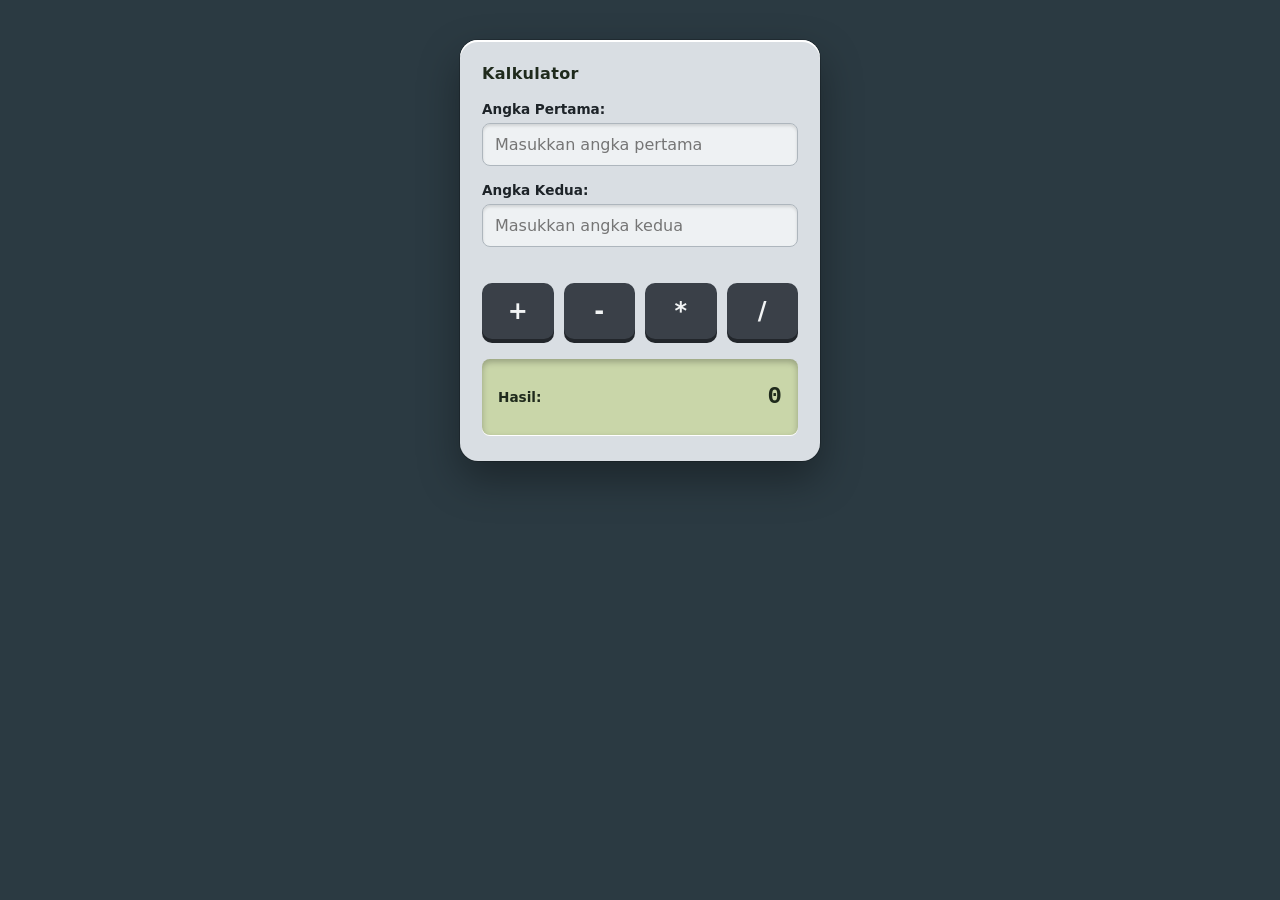
<file: index.html>
<!DOCTYPE html>
<html lang="id">

<head>
    <meta charset="UTF-8">
    <meta name="viewport" content="width=device-width, initial-scale=1.0">
    <link rel="stylesheet" href="style.css">

    <title>Kalkulator Sederhana</title>
</head>

<body>

    <h2>Kalkulator</h2>

    <label for="angka1">Angka Pertama:</label>
    <input
        type="number"
        id="angka1"
        placeholder="Masukkan angka pertama"
    >

    <br><br>

    <label for="angka2">Angka Kedua:</label>
    <input
        type="number"
        id="angka2"
        placeholder="Masukkan angka kedua"
    >

    <br><br>

    <div>
        <button id="btn-tambah">+</button>
        <button id="btn-kurang">-</button>
        <button id="btn-kali">*</button>
        <button id="btn-bagi">/</button>
    </div>

    <h3>
        Hasil:
        <span id="hasil">0</span>
    </h3>

    <script src="kalkulator.js"></script>

</body>

</html>
</file>
<file: style.css>
:root {
    --latar: #2b3a42;        /* warna latar halaman */
    --bodi: #d9dee3;         /* warna badan kalkulator */
    --bodi-gelap: #aeb6bd;   /* garis tepi input */
    --lcd: #c9d6a9;          /* warna layar hasil */
    --lcd-teks: #1f2a1c;     /* warna angka di layar */
    --tombol: #3a4048;       /* warna tombol */
    --aksen: #e8742c;        /* oranye saat tombol disentuh */
    --teks: #1d2328;         /* warna teks umum */
}
 
/* Ukuran elemen dihitung termasuk padding dan border */
* {
    box-sizing: border-box;
}
 
/* Latar halaman */
html {
    background: var(--latar);
}
 
/* Badan kalkulator: kotak di tengah halaman */
body {
    width: min(360px, calc(100% - 32px));
    margin: 40px auto;
    padding: 24px 22px 26px;
    background: var(--bodi);
    color: var(--teks);
    font-family: "Segoe UI", system-ui, -apple-system, Roboto, Arial, sans-serif;
    border-radius: 18px;
    box-shadow:
        inset 0 2px 0 #ffffff,
        0 18px 40px rgba(0, 0, 0, 0.35),
        0 0 0 1px rgba(0, 0, 0, 0.2);
}
 
/* Judul */
h2 {
    margin: 0 0 18px;
    font-size: 1rem;
    font-weight: 600;
    letter-spacing: 0.02em;
    color: var(--lcd-teks);
}
 
/* Label di atas kolom input */
label {
    display: block;
    margin-bottom: 6px;
    font-size: 0.85rem;
    font-weight: 600;
}
 
/* <br> di HTML disembunyikan; jarak diatur lewat margin */
br {
    display: none;
}
 
/* Kolom input angka */
input[type="number"] {
    width: 100%;
    padding: 11px 12px;
    margin-bottom: 16px;
    font: inherit;
    font-size: 1rem;
    color: var(--teks);
    background: #eef1f3;
    border: 1px solid var(--bodi-gelap);
    border-radius: 8px;
    box-shadow: inset 0 2px 3px rgba(0, 0, 0, 0.12);
}
 
/* Hilangkan panah naik-turun bawaan browser */
input[type="number"]::-webkit-outer-spin-button,
input[type="number"]::-webkit-inner-spin-button {
    -webkit-appearance: none;
    margin: 0;
}
 
input[type="number"] {
    -moz-appearance: textfield;
}
 
/* Penanda saat input atau tombol dipilih dengan keyboard */
input:focus-visible,
button:focus-visible {
    outline: 3px solid var(--aksen);
    outline-offset: 2px;
}
 
/* Wadah empat tombol: grid 4 kolom */
body > div {
    display: grid;
    grid-template-columns: repeat(4, 1fr);
    gap: 10px;
    margin: 20px 0;
}
 
/* Tombol operasi */
button {
    height: 56px;
    font: inherit;
    font-size: 1.5rem;
    font-weight: 600;
    color: #f2f4f5;
    background: var(--tombol);
    border: 0;
    border-radius: 10px;
    cursor: pointer;
    box-shadow: 0 4px 0 #22262b;
    transition: background 0.15s, transform 0.08s, box-shadow 0.08s;
}
 
/* Saat kursor di atas tombol */
button:hover {
    background: var(--aksen);
    box-shadow: 0 4px 0 #a9500f;
}
 
/* Saat tombol ditekan: bergeser turun seperti tombol sungguhan */
button:active {
    transform: translateY(3px);
    box-shadow: 0 1px 0 #a9500f;
}
 
/* Layar hasil (LCD) */
h3 {
    display: flex;
    align-items: center;
    justify-content: space-between;
    gap: 12px;
    min-height: 76px;
    margin: 0;
    padding: 14px 16px;
    font-size: 0.85rem;
    font-weight: 600;
    color: var(--lcd-teks);
    background: var(--lcd);
    border-radius: 8px;
    box-shadow:
        inset 0 3px 6px rgba(0, 0, 0, 0.25),
        0 1px 0 #ffffff;
}
 
/* Angka hasil, rata kanan seperti layar kalkulator */
#hasil {
    flex: 1;
    text-align: right;
    font-family: ui-monospace, "Cascadia Mono", Consolas, "Courier New", monospace;
    font-size: 1.5rem;
    font-weight: 700;
    line-height: 1.2;
    overflow-wrap: anywhere;
}
 
/* Hormati pengguna yang mematikan animasi di perangkatnya */
@media (prefers-reduced-motion: reduce) {
    button {
        transition: none;
    }
}
</file>
